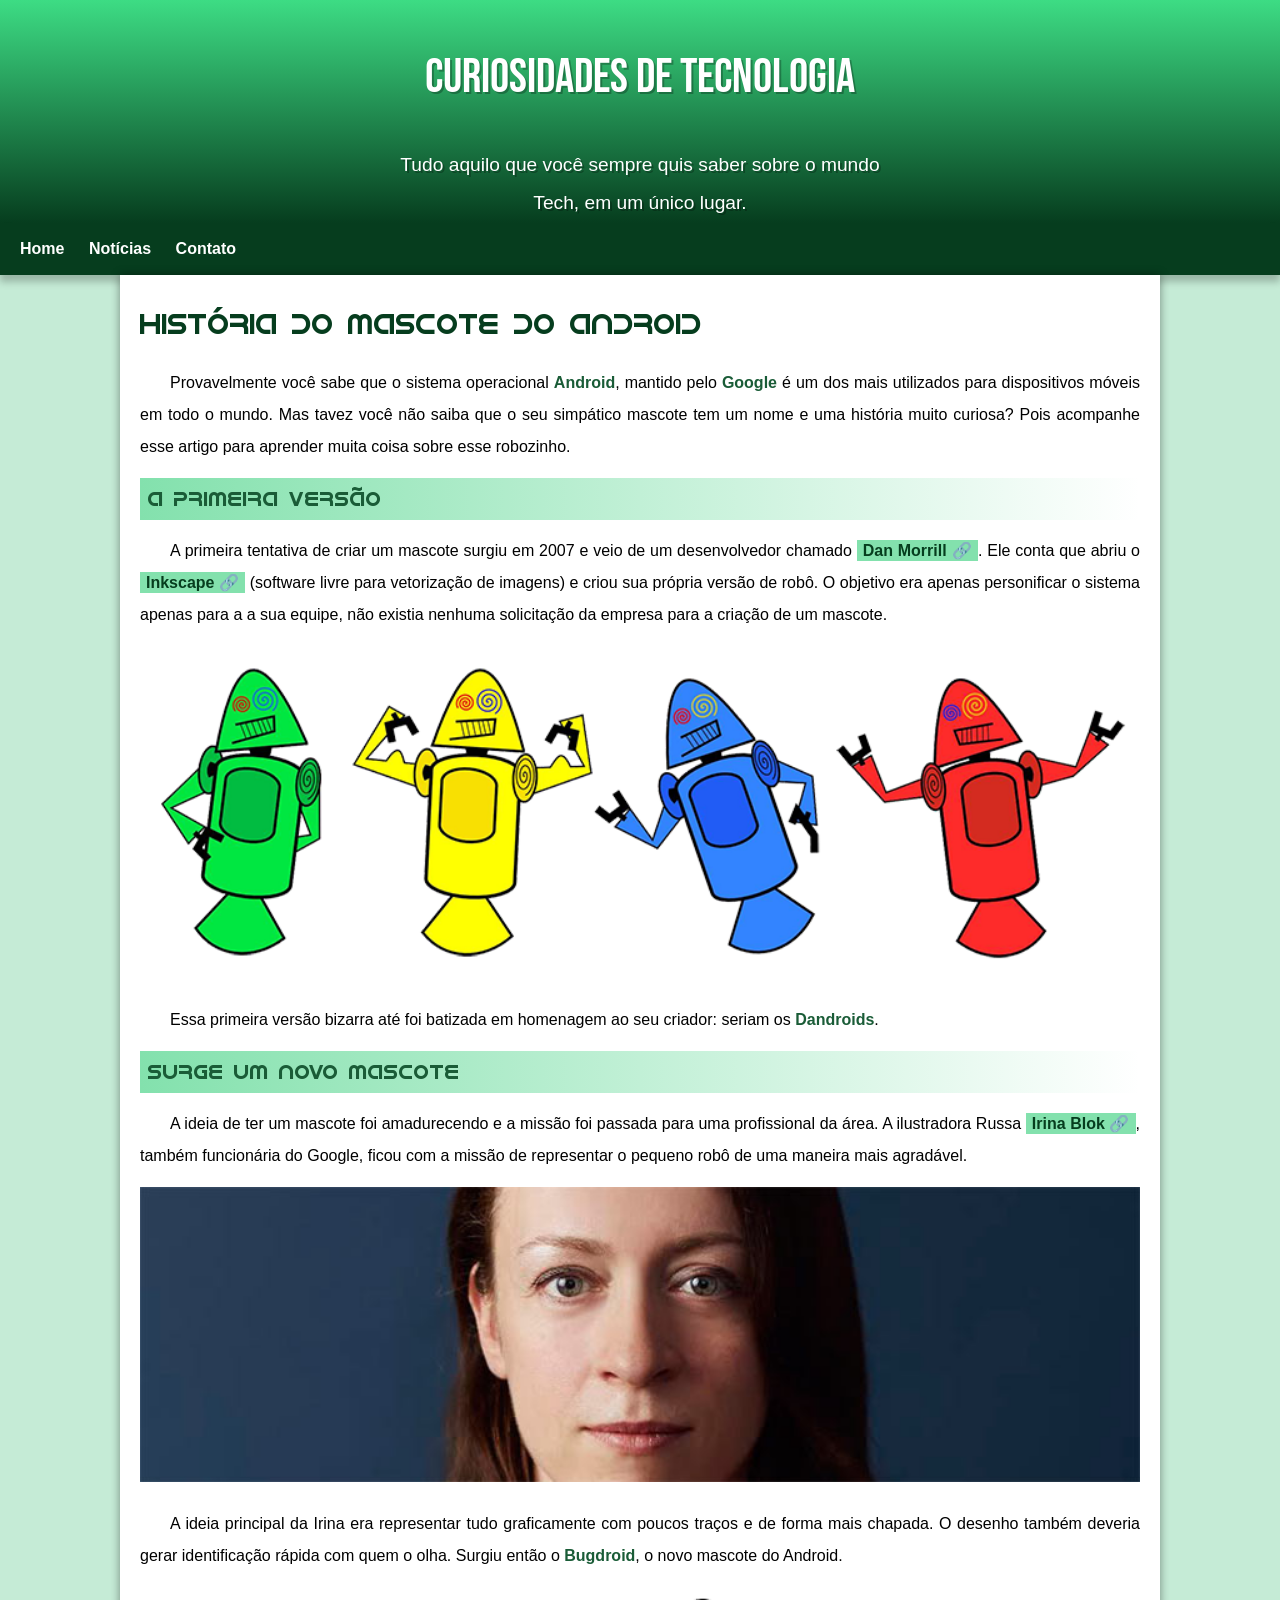
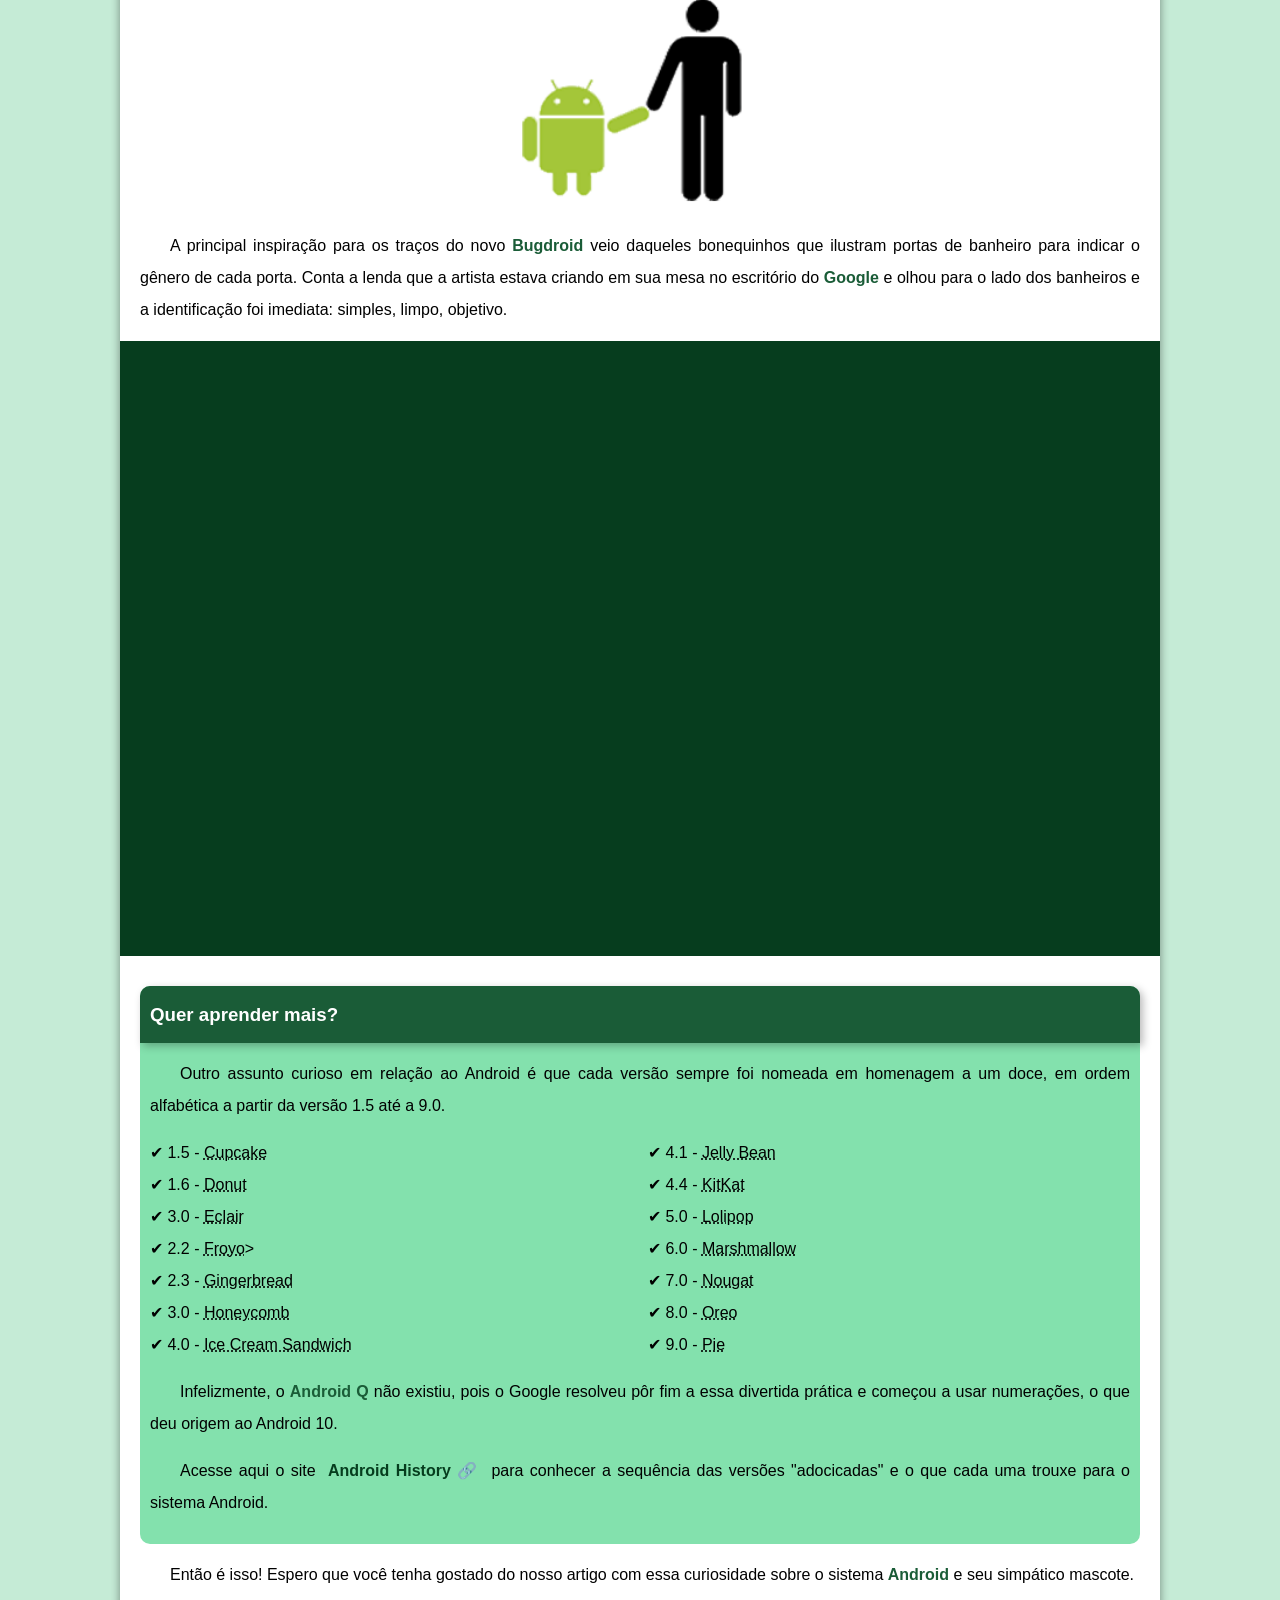
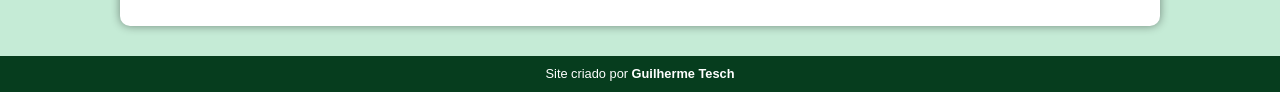
<file: index.html>
<!DOCTYPE html>
<html lang="pt-br">

<head>
    <meta charset="UTF-8">
    <meta name="viewport" content="width=device-width, initial-scale=1.0">
    <title>Como surgiu o mascote do Android</title>
    <link rel="shortcut icon" href="imagens/favicon.ico" type="image/x-icon">
    <link rel="stylesheet" href="estilo/style.css">
</head>

<body>
    <header>
        <h1>Curiosidades de Tecnologia</h1>
        <p>Tudo aquilo que você sempre quis saber sobre o mundo Tech, em um único lugar.</p>
    </header>
    <nav>
        <a href="#">Home</a>
        <a href="#">Notícias</a>
        <a href="#">Contato</a>

    </nav>

    <main>
        <article>
            <h1>História do mascote do android</h1>

            <p>Provavelmente você sabe que o sistema operacional <strong>Android</strong>, mantido pelo
                <strong>Google</strong> é um dos
                mais utilizados
                para dispositivos móveis em todo o mundo. Mas tavez você não saiba que o seu simpático mascote tem um
                nome e uma história muito curiosa? Pois acompanhe esse artigo para aprender muita coisa sobre esse
                robozinho.
            </p>

            <h2>A primeira versão</h2>

            <p>A primeira tentativa de criar um mascote surgiu em 2007 e veio de um desenvolvedor chamado <a
                    href="https://androidcommunity.com/dan-morrill-shows-us-the-android-mascot-that-almost-was-20130103/"
                    target="_blank" rel="external" class="externo">Dan Morrill</a>.
                Ele conta que abriu o <a href="https://inkscape.org/pt-br/" target="_blank" rel="external"
                    class="externo">Inkscape</a>
                (software livre para vetorização de imagens) e criou sua própria versão
                de robô. O objetivo era apenas personificar o sistema apenas para a a sua equipe, não existia nenhuma
                solicitação da empresa para a criação de um mascote.</p>

            <picture>
                <source media="(min-width:750px )" srcset="imagens/dan-droids.png" type="image/png">
                <img src="imagens/dan-droids-pq.png" alt="Primeiro mascote do android">
            </picture>

            <p>Essa primeira versão bizarra até foi batizada em homenagem ao seu criador: seriam os
                <strong>Dandroids</strong>.
            </p>

            <h2>Surge um novo mascote</h2>

            <p> A ideia de ter um mascote foi amadurecendo e a missão foi passada para uma profissional da área. A
                ilustradora Russa <a href="https://www.irinablok.com/" target="_blank" rel="external"
                    class="externo">Irina Blok</a>,
                também funcionária do Google, ficou com a missão de representar o pequeno
                robô de uma maneira mais agradável.</p>

            <picture>
                <source media="(min-width:750px )" srcset="imagens/irina-blok.jpg" type="image/jpg">
                <img src="imagens/irina-blok-pq.jpg" alt="irina pequena">
            </picture>

            <p>A ideia principal da Irina era representar tudo graficamente com poucos traços e de forma mais chapada. O
                desenho também deveria gerar identificação rápida com quem o olha. Surgiu então o
                <strong>Bugdroid</strong>, o novo
                mascote do Android.
            </p>

            <img src="imagens/bugdroid.png" class="pequena" alt="bugdroid">

            <p>A principal inspiração para os traços do novo <strong>Bugdroid</strong> veio daqueles bonequinhos que
                ilustram portas de
                banheiro para indicar o gênero de cada porta. Conta a lenda que a artista estava criando em sua mesa no
                escritório do <strong>Google</strong> e olhou para o lado dos banheiros e a identificação foi imediata:
                simples, limpo,
                objetivo.</p>

            <div class="video">

                <iframe width="560" height="315" src="https://www.youtube.com/embed/l2UDgpLz20M?si=Z5781UMrw2zeopc6"
                    title="YouTube video player" frameborder="0"
                    allow="accelerometer; autoplay; clipboard-write; encrypted-media; gyroscope; picture-in-picture; web-share"
                    allowfullscreen></iframe>
            </div>


            <aside>
                <h3>Quer aprender mais?</h3>
                <p>Outro assunto curioso em relação ao Android é que cada versão sempre foi nomeada em homenagem a
                    um
                    doce,
                    em ordem alfabética a partir da versão 1.5 até a 9.0.</p>
                <ul>
                    <li>
                        1.5 - <abbr title="Bolo de copo">Cupcake</abbr>
                    </li>
                    <li>1.6 - <abbr title="Rosquinha">Donut</abbr></li>
                    <li>3.0 - <abbr title="Bomba">Eclair</abbr></li>
                    <li>2.2 - <abbr title="Iogurte Congelado">Froyo</abbr>></li>
                    <li>2.3 - <abbr title="Biscoito de Gengibre">Gingerbread</abbr></li>
                    <li>3.0 - <abbr title="Favo de Mel">Honeycomb</abbr></li>
                    <li>4.0 - <abbr title="Sanduíche de Sorvete">Ice Cream Sandwich</abbr></li>
                    <li>4.1 - <abbr title="Jujuba">Jelly Bean</abbr></li>
                    <li> 4.4 - <abbr title="Kitkat">KitKat</abbr></li>
                    <li>5.0 - <abbr title="Pirulito">Lolipop</abbr></li>
                    <li>6.0 - <abbr title="Marshmallow">Marshmallow</abbr></li>
                    <li>7.0 - <abbr title="Torrone">Nougat</abbr></li>
                    <li>8.0 - <abbr title="Oreo">Oreo</abbr></li>
                    <li> 9.0 - <abbr title="Torta">Pie</abbr></li>
                </ul>

                <p>Infelizmente, o <strong>Android Q</strong> não existiu, pois o Google resolveu pôr fim a essa
                    divertida prática e
                    começou a usar numerações, o que deu origem ao Android 10.</p>

                <p>Acesse aqui o site <a href="https://www.android.com/intl/en_uk/history/#/donut" target="_blank"
                        rel="external" class="externo">Android History</a> para conhecer a sequência das versões
                    "adocicadas" e o que
                    cada
                    uma trouxe para o sistema Android.</p>

            </aside>

            <p>Então é isso! Espero que você tenha gostado do nosso artigo com essa curiosidade sobre o sistema
                <strong>Android</strong> e seu simpático mascote.
            </p>

        </article>
    </main>
    <footer>
        <p>Site criado por <a href="https://www.linkedin.com/in/guilherme-tesch-ba0766241/" target="_blank"
                rel="external">Guilherme Tesch</a></p>
    </footer>
</body>

</html>
</file>
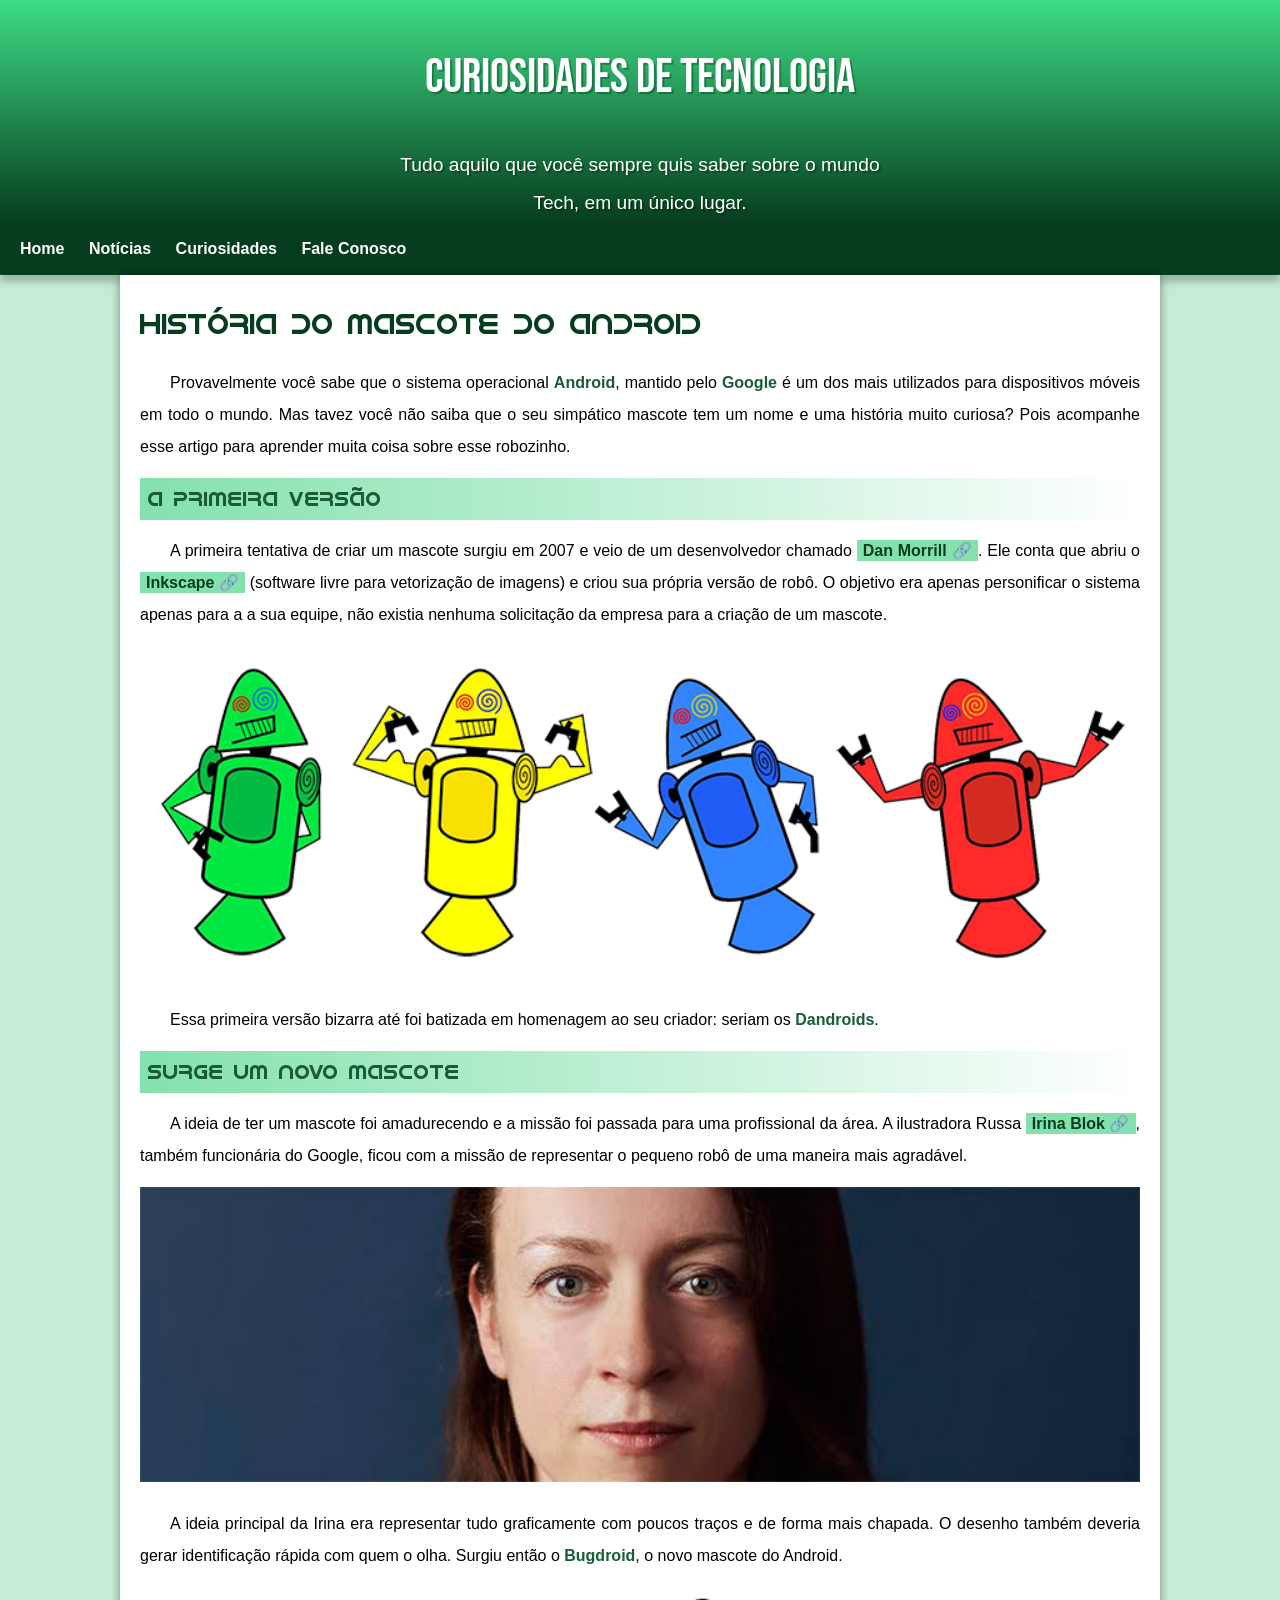
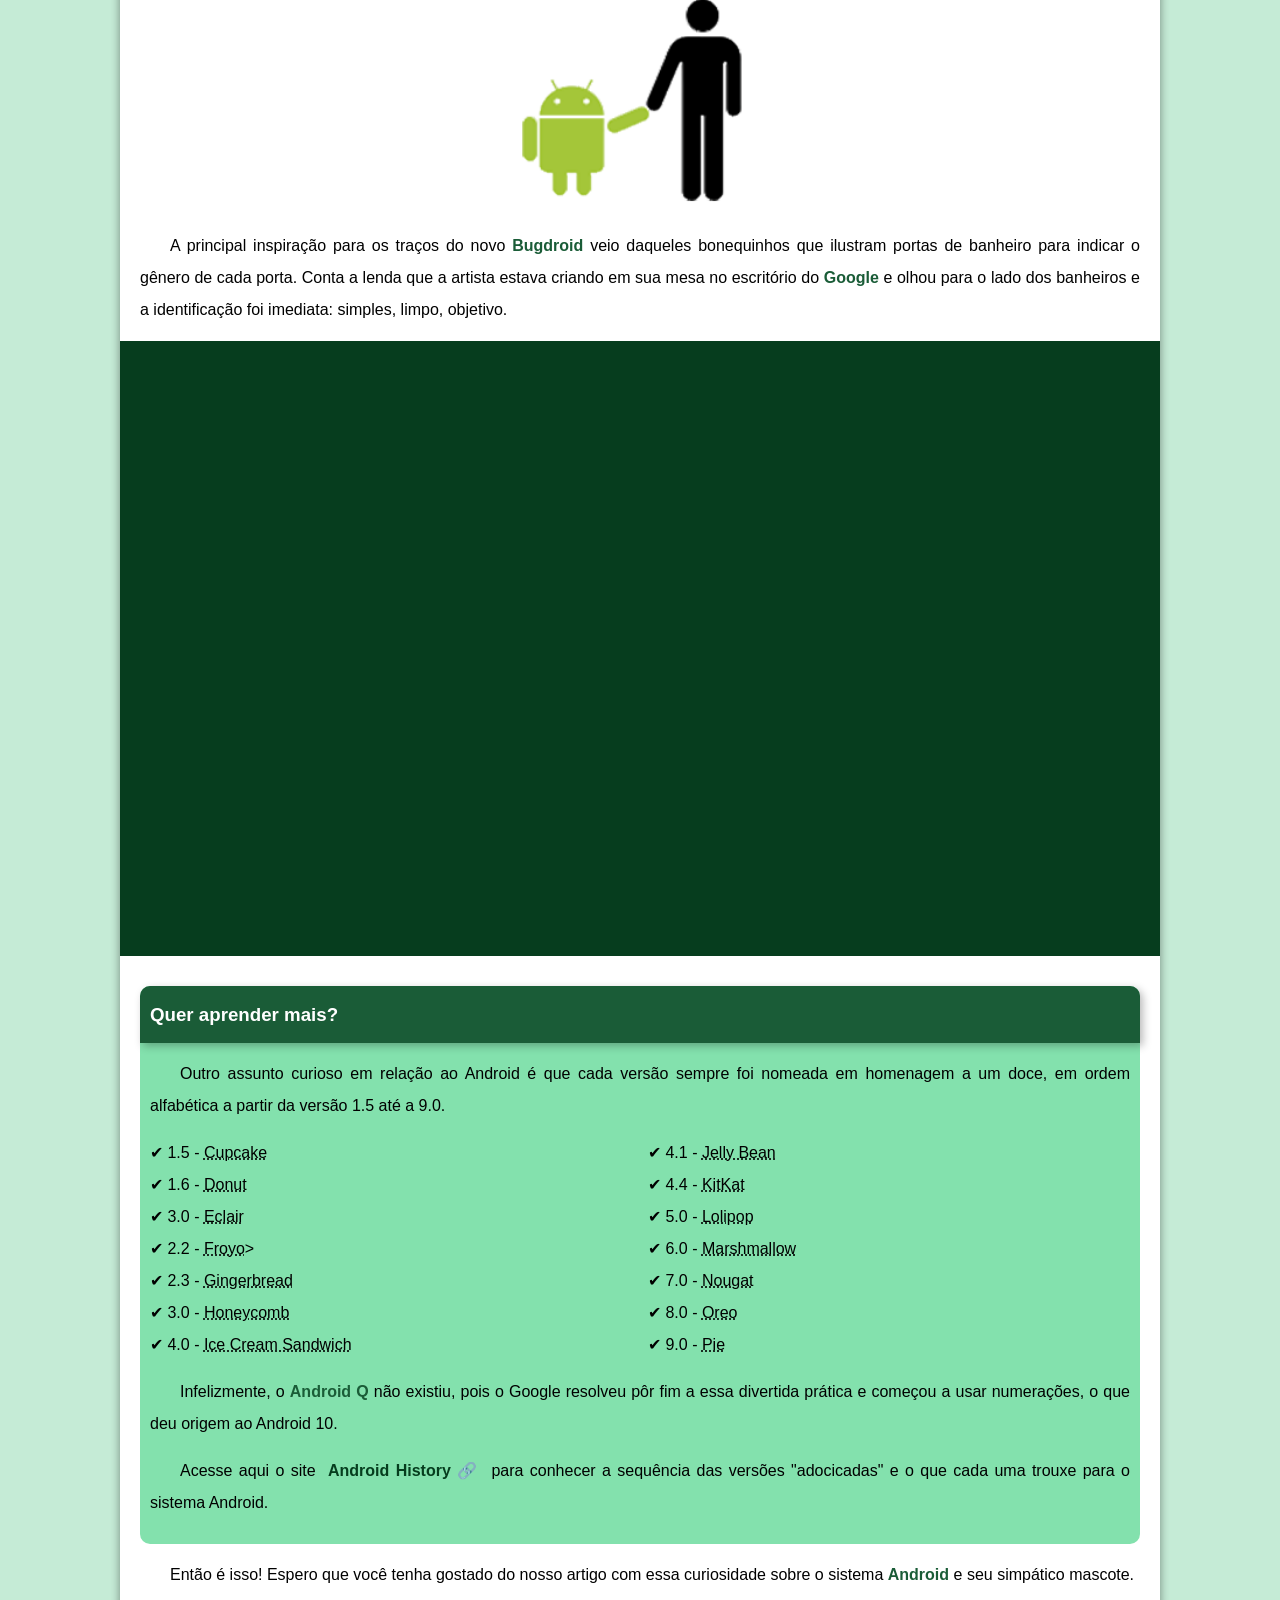
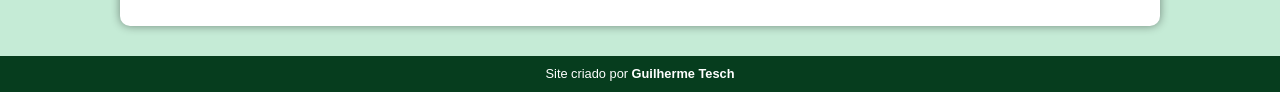
<file: index.html.html>
<!DOCTYPE html>
<html lang="pt-br">

<head>
    <meta charset="UTF-8">
    <meta name="viewport" content="width=device-width, initial-scale=1.0">
    <title>Como surgiu o mascote do Android</title>
    <link rel="shortcut icon" href="imagens/favicon.ico" type="image/x-icon">
    <link rel="stylesheet" href="estilo/style.css">
</head>

<body>
    <header>
        <h1>Curiosidades de Tecnologia</h1>
        <p>Tudo aquilo que você sempre quis saber sobre o mundo Tech, em um único lugar.</p>
    </header>
    <nav>
        <a href="#">Home</a>
        <a href="#">Notícias</a>
        <a href="#">Curiosidades</a>
        <a href="#">Fale Conosco</a>
    </nav>

    <main>
        <article>
            <h1>História do mascote do android</h1>

            <p>Provavelmente você sabe que o sistema operacional <strong>Android</strong>, mantido pelo
                <strong>Google</strong> é um dos
                mais utilizados
                para dispositivos móveis em todo o mundo. Mas tavez você não saiba que o seu simpático mascote tem um
                nome e uma história muito curiosa? Pois acompanhe esse artigo para aprender muita coisa sobre esse
                robozinho.
            </p>

            <h2>A primeira versão</h2>

            <p>A primeira tentativa de criar um mascote surgiu em 2007 e veio de um desenvolvedor chamado <a
                    href="https://androidcommunity.com/dan-morrill-shows-us-the-android-mascot-that-almost-was-20130103/"
                    target="_blank" rel="external" class="externo">Dan Morrill</a>.
                Ele conta que abriu o <a href="https://inkscape.org/pt-br/" target="_blank" rel="external"
                    class="externo">Inkscape</a>
                (software livre para vetorização de imagens) e criou sua própria versão
                de robô. O objetivo era apenas personificar o sistema apenas para a a sua equipe, não existia nenhuma
                solicitação da empresa para a criação de um mascote.</p>

            <picture>
                <source media="(min-width:750px )" srcset="imagens/dan-droids.png" type="image/png">
                <img src="imagens/dan-droids-pq.png" alt="Primeiro mascote do android">
            </picture>

            <p>Essa primeira versão bizarra até foi batizada em homenagem ao seu criador: seriam os
                <strong>Dandroids</strong>.
            </p>

            <h2>Surge um novo mascote</h2>

            <p> A ideia de ter um mascote foi amadurecendo e a missão foi passada para uma profissional da área. A
                ilustradora Russa <a href="https://www.irinablok.com/" target="_blank" rel="external"
                    class="externo">Irina Blok</a>,
                também funcionária do Google, ficou com a missão de representar o pequeno
                robô de uma maneira mais agradável.</p>

            <picture>
                <source media="(min-width:750px )" srcset="imagens/irina-blok.jpg" type="image/jpg">
                <img src="imagens/irina-blok-pq.jpg" alt="irina pequena">
            </picture>

            <p>A ideia principal da Irina era representar tudo graficamente com poucos traços e de forma mais chapada. O
                desenho também deveria gerar identificação rápida com quem o olha. Surgiu então o
                <strong>Bugdroid</strong>, o novo
                mascote do Android.
            </p>

            <img src="imagens/bugdroid.png" class="pequena" alt="bugdroid">

            <p>A principal inspiração para os traços do novo <strong>Bugdroid</strong> veio daqueles bonequinhos que
                ilustram portas de
                banheiro para indicar o gênero de cada porta. Conta a lenda que a artista estava criando em sua mesa no
                escritório do <strong>Google</strong> e olhou para o lado dos banheiros e a identificação foi imediata:
                simples, limpo,
                objetivo.</p>

            <div class="video">
                
                <iframe width="560" height="315" src="https://www.youtube.com/embed/l2UDgpLz20M?si=Z5781UMrw2zeopc6"
                    title="YouTube video player" frameborder="0"
                    allow="accelerometer; autoplay; clipboard-write; encrypted-media; gyroscope; picture-in-picture; web-share"
                    allowfullscreen></iframe>
            </div>


            <aside>
                <h3>Quer aprender mais?</h3>
                <p>Outro assunto curioso em relação ao Android é que cada versão sempre foi nomeada em homenagem a
                    um
                    doce,
                    em ordem alfabética a partir da versão 1.5 até a 9.0.</p>
                <ul>
                    <li>
                        1.5 - <abbr title="Bolo de copo">Cupcake</abbr>
                    </li>
                    <li>1.6 - <abbr title="Rosquinha">Donut</abbr></li>
                    <li>3.0 - <abbr title="Bomba">Eclair</abbr></li>
                    <li>2.2 - <abbr title="Iogurte Congelado">Froyo</abbr>></li>
                    <li>2.3 - <abbr title="Biscoito de Gengibre">Gingerbread</abbr></li>
                    <li>3.0 - <abbr title="Favo de Mel">Honeycomb</abbr></li>
                    <li>4.0 - <abbr title="Sanduíche de Sorvete">Ice Cream Sandwich</abbr></li>
                    <li>4.1 - <abbr title="Jujuba">Jelly Bean</abbr></li>
                    <li> 4.4 - <abbr title="Kitkat">KitKat</abbr></li>
                    <li>5.0 - <abbr title="Pirulito">Lolipop</abbr></li>
                    <li>6.0 - <abbr title="Marshmallow">Marshmallow</abbr></li>
                    <li>7.0 - <abbr title="Torrone">Nougat</abbr></li>
                    <li>8.0 - <abbr title="Oreo">Oreo</abbr></li>
                    <li> 9.0 - <abbr title="Torta">Pie</abbr></li>
                </ul>

                <p>Infelizmente, o <strong>Android Q</strong> não existiu, pois o Google resolveu pôr fim a essa
                    divertida prática e
                    começou a usar numerações, o que deu origem ao Android 10.</p>

                <p>Acesse aqui o site <a href="https://www.android.com/intl/en_uk/history/#/donut" target="_blank"
                        rel="external" class="externo">Android History</a> para conhecer a sequência das versões
                    "adocicadas" e o que
                    cada
                    uma trouxe para o sistema Android.</p>

            </aside>

            <p>Então é isso! Espero que você tenha gostado do nosso artigo com essa curiosidade sobre o sistema
                <strong>Android</strong> e seu simpático mascote.
            </p>

        </article>
    </main>
    <footer>
        <p>Site criado por <a href="https://www.linkedin.com/in/guilherme-tesch-ba0766241/" target="_blank"
                rel="external">Guilherme Tesch</a></p>
    </footer>
</body>

</html>
</file>
<file: estilo/style.css>
@charset "UTF-8";

/* aplica uma configuração padrão para TODOS os
elementos do código HTML ao qual o estilo está sendo aplicado.*/
* {
    line-height: 2.0em;
    margin: 0px;
    padding: 0px;

}

@font-face {
    font-family: 'Android';
    src: url('../fontes/idroid.otf') format('opentype');
    font-weight: normal;
    font-style: normal
}

@font-face {
    font-family: 'Bebas';
    src: url('../fontes/BebasNeue-Regular.ttf') format('truetype');
    font-weight: normal;
    font-style: normal;
}

:root {
    --cor0: #c5ebd6;
    --cor1: #83e1ad;
    --cor2: #3ddc84;
    --cor3: #2fa866;
    --cor4: #1a5c37;
    --cor5: #063d1e;
    --fonte-padrao: Arial, Helvetica, sans-serif;
    --fonte-destaque: 'Bebas', cursive;
    --fonte-android: 'Android', sans-serif;

}





body {
    background-color: var(--cor0);
    font-family: var(--fonte-padrao);
}

a.externo::after {
    content: '\00a0\1F517'
}

main p {
    margin: 15px 0px;
    text-align: justify;
    text-indent: 30px;
    font-size: 1em;
}

main strong {
    color: var(--cor4);
    font-weight: bold;

}

main a {
    background-color: var(--cor1);
    padding: 2px 6px;
    text-decoration: none;
    font-weight: bold;
    color: var(--cor5);
}

main a:hover {
    text-decoration: underline;
    color: var(--cor3);
}


header {
    background-image: linear-gradient(to bottom, var(--cor2), var(--cor5));
    min-height: 150px;
    text-align: center;
    padding-top: 30px;

}

header>h1 {
    color: white;
    font-family: var(--fonte-destaque);
    margin-bottom: 20px;
    font-size: 3em;
    text-shadow: 2px 2px 0px rgba(0, 0, 0, 0.267);
    font-weight: normal;

}

header>p {
    font-family: var(--fonte-padrao);
    font-size: 1.2em;
    color: white;
    max-width: 500px;
    padding: 0px 10px 0px 10px;
    margin: auto;
    text-shadow: 2px 2px 0px rgba(0, 0, 0, 0.267);
 


}


nav {
    background-color: var(--cor5);
    padding: 10px;
    box-shadow: 0px 7px 7px rgba(0, 0, 0, 0.222);
}

nav>a {
    color: white;
    text-decoration: none;
    padding: 10px;
    border-radius: 3px;
    font-weight: bold;
    transition-duration: 0.5s;
}

nav>a:hover {
    background-color: var(--cor0);
    color: var(--cor5);
}

main {
    background-color: white;
    min-width: 300px;
    max-width: 1000px;
    margin: auto;
    margin-bottom: 30px;
    padding: 20px;
    box-shadow: 0px 0px 10px rgba(0, 0, 0, 0.418);
    border-radius: 0px 0px 10px 10px;
}

main h1 {
    color: var(--cor5);
    font-family: var(--fonte-android);
    font-weight: normal;
    font-size: 1.8em;
}

main h2 {
    font-family: var(--fonte-android);
    color: var(--cor4);
    font-size: 1.3em;
    background-image: linear-gradient(to right, var(--cor1), transparent);
    text-indent: 8px;
    font-weight: normal;
}

main img {
    width: 100%;
}

main img.pequena {
    max-width: 350px;
    margin: auto;
    display: block;
}

aside {
    background-color: var(--cor1);
    padding: 10px;
    border-radius: 10px;
}

aside>h3 {
    background-color: var(--cor4);
    color: white;
    padding: 10px;
    margin: -10px -10px 0px -10px;
    border-radius: 10px 10px 0px 0px;
    box-shadow: 3px 3px 8px rgba(0, 0, 0, 0.274);
}

footer {
    background-color: var(--cor5);
    color: white;
    text-align: center;
    font-size: 0.8em;
    padding: 5px;
}

footer a {
    color: white;
    font-weight: bolder;
    text-decoration: none;
}

footer a:hover {
    text-decoration: underline;
    color: var(--cor1);
}



aside>ul {
    list-style-type: '\2714\0020\0020';
    columns: 2;
    list-style-position: inside;
}

div.video {
    background-color: var(--cor5);
    padding: 20px;
    margin: 0px -20px 30px -20px;
    position: relative;
    padding-bottom: 59.5%;
}

div.video>iframe {
    position: absolute;
    top: 5%;
    left: 5%;
    width: 90%;
    height: 90%;
}
</file>
